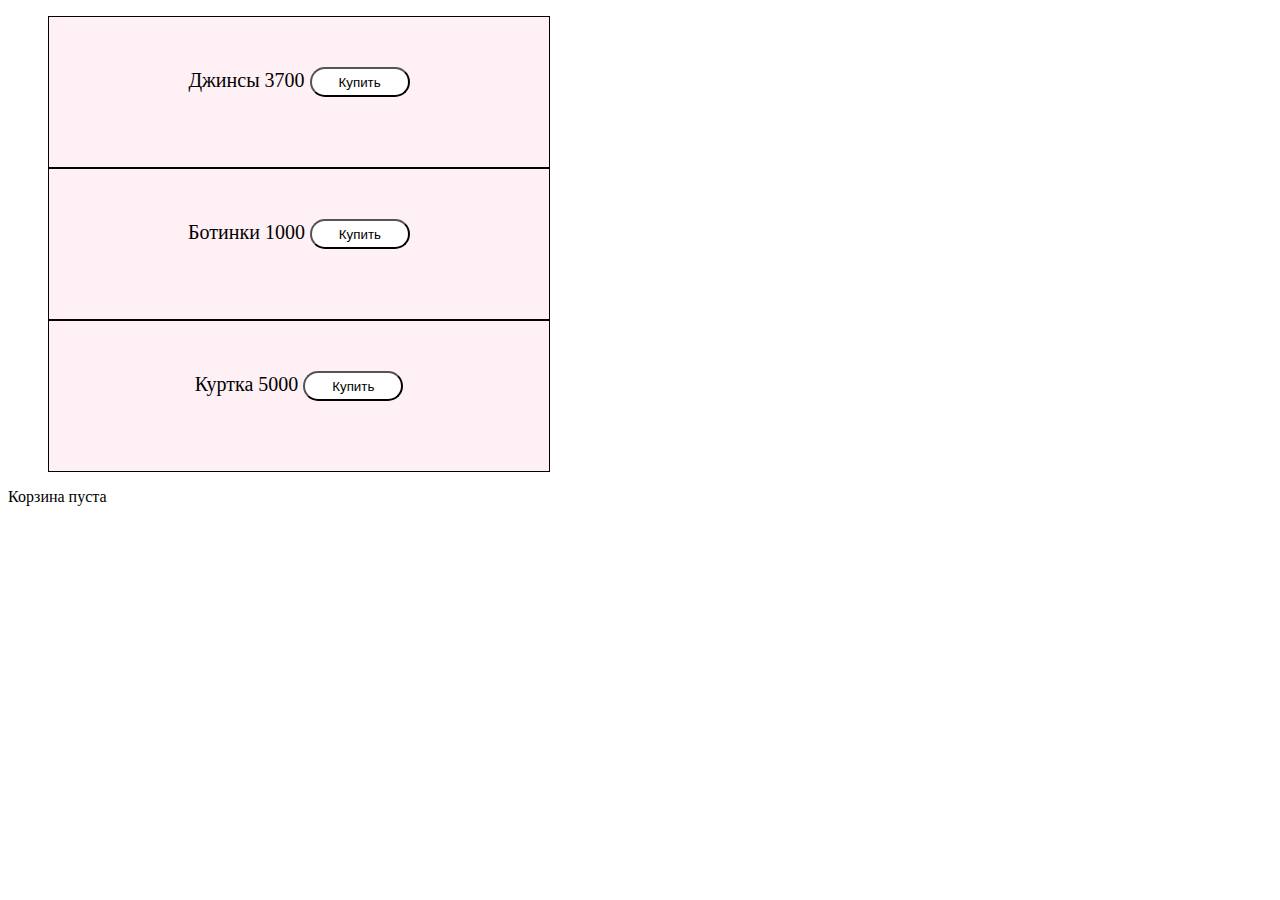
<file: lesson_6/index.html>
<!DOCTYPE html>
<html lang="en">
<head>
    <meta charset="UTF-8">
    <title>Document</title>
    <link rel="stylesheet" href="style/style.css">
</head>
<body>
    <div id="template" style="display: none;">
      <li>
        <div id="buy">
            <span class="name"></span> 
            <span class="price"></span>
            <button id="button">Купить</button>
        </div>
      </li>
    </div>
    <ul id="catalog"></ul>

  <div id="cart"></div>
  <script src="script.js"></script> 
</body>
</html>
</file>
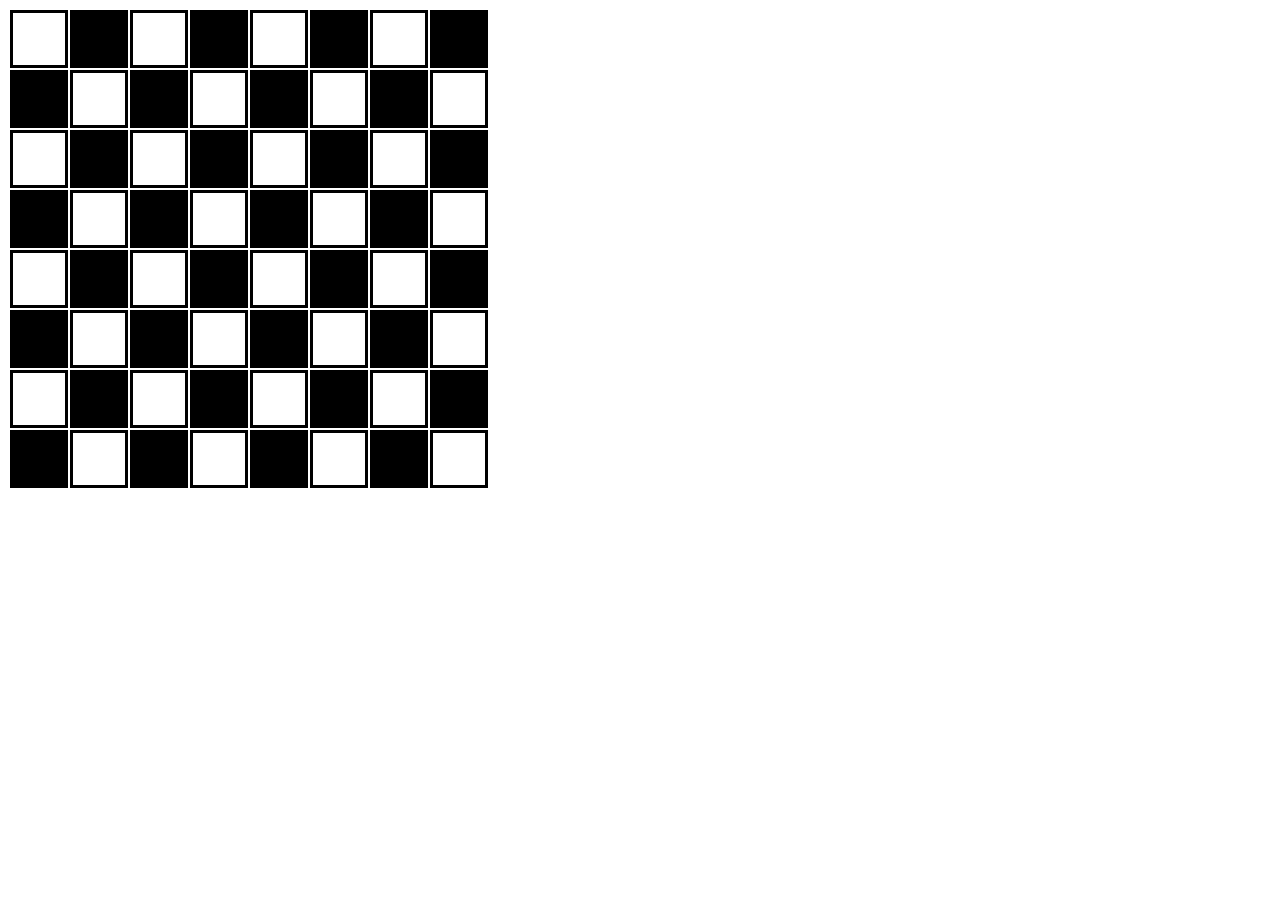
<file: lesson_5/board.html>
<!DOCTYPE html>
<html lang="en">
<head>
    <meta charset="UTF-8">
    <title>Document</title>
    <link rel="stylesheet" href="board.css">
</head>
<body>
    <div id="board"></div>
    <script src="board.js"></script>
</body>
</html>
</file>
<file: lesson_6/style/style.css>
#catalog li {
    height: 100px;
    width: 500px;
    border: 1px solid black;
    list-style-type: none;
    text-align: center;
    padding-top: 50px;
    font-size: 20px;
    font-family: cursive;
    background-color: lavenderblush;
    
}

#catalog button {
    width: 100px;
    height: 30px;
    border-radius: 30px;
    background-color: white;
}
</file>
<file: lesson_5/board.css>
table {
    font-size: 30px;
    background-color: white;
    color: black;
}

td {
    height: 50px;
    width: 50px;
    vertical-align: middle;
}

tr:nth-child(even) td:nth-child(odd) {
    background-color: black;
}

tr:nth-child(odd) td:nth-child(even) {
    background-color: black;
}

tr:last-child td:nth-child(odd),
tr:first-child td:nth-child(even) {
    background-color: black;
}

tr:nth-child(even) td:first-child {
    background-color: black;
}

tr:nth-child(odd) td:last-child {
    background-color: black;
}
</file>
